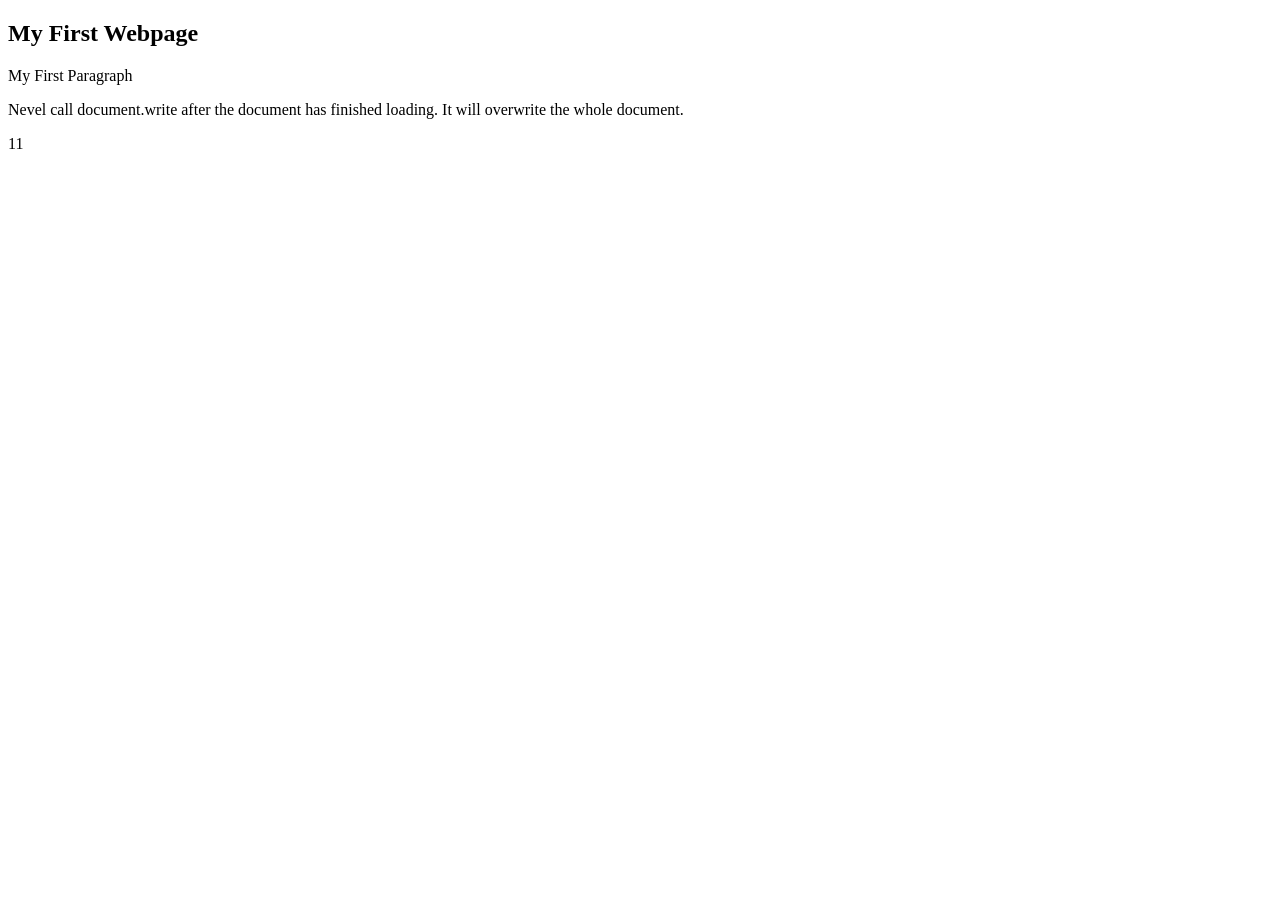
<file: Activity7java.html>
<!DOCTYPE html>
<html>
    <body>
        <h2>My First Webpage</h2>
        <p>My First Paragraph</p>
        <p>Nevel call document.write after the document has finished loading. It will overwrite the whole document.</p>
    </body>
    <script>
        document.write(5+6);
    </script>
</html>
</file>
